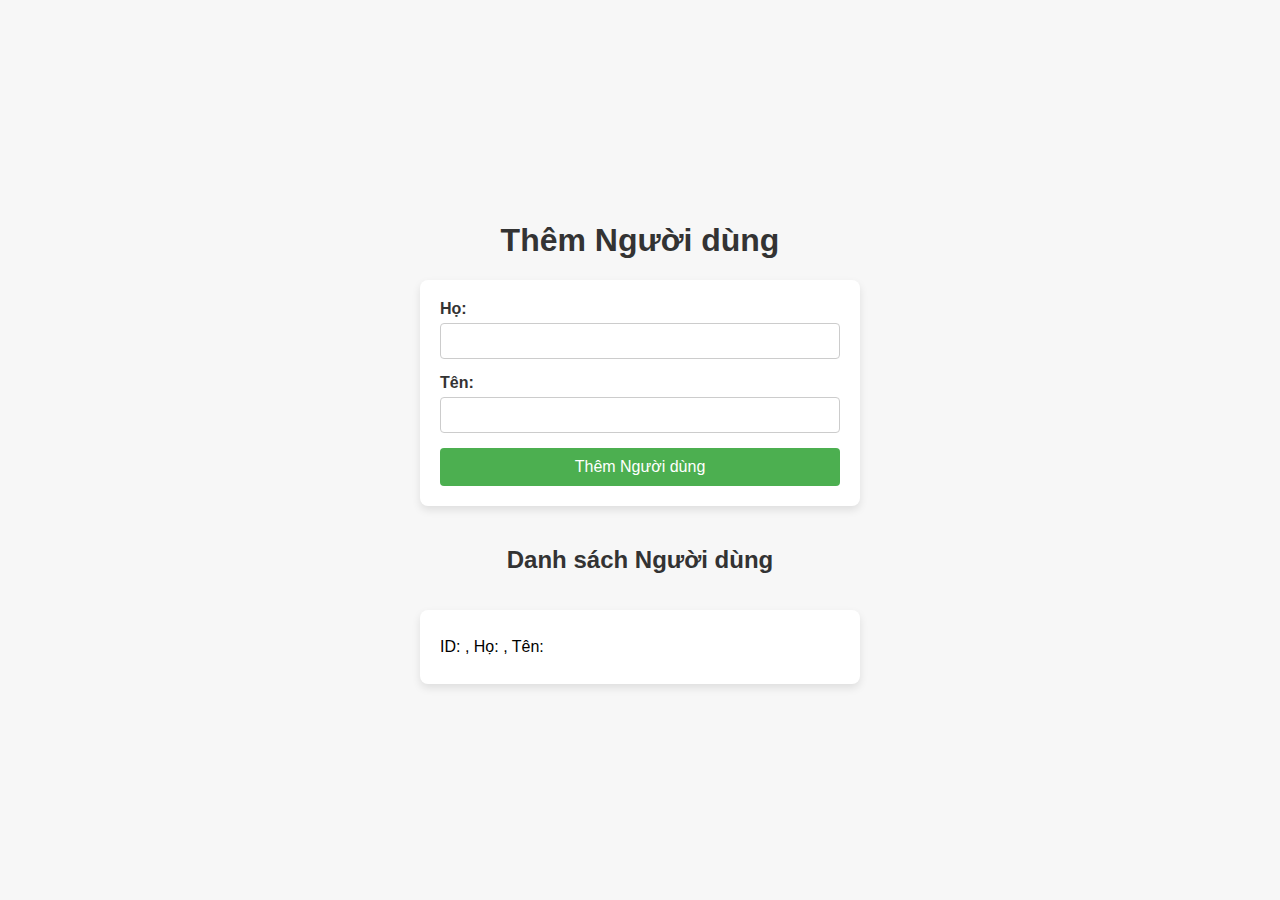
<file: src/main/resources/templates/index.html>
<!DOCTYPE html>
<html xmlns:th="http://www.thymeleaf.org">
<head>
    <title>Quản lý Người dùng</title>
    <style>
        body {
            font-family: Arial, sans-serif;
            display: flex;
            justify-content: center;
            align-items: center;
            flex-direction: column;
            min-height: 100vh;
            margin: 0;
            background-color: #f7f7f7;
        }

        h1, h2 {
            color: #333;
        }

        form {
            background-color: #fff;
            padding: 20px;
            border-radius: 8px;
            box-shadow: 0 4px 8px rgba(0, 0, 0, 0.1);
            max-width: 400px;
            width: 100%;
            margin-bottom: 20px;
        }

        label {
            display: block;
            font-weight: bold;
            margin-bottom: 5px;
            color: #333;
        }

        input[type="text"] {
            width: 100%;
            padding: 8px;
            margin-bottom: 15px;
            border: 1px solid #ccc;
            border-radius: 4px;
            font-size: 16px;
            box-sizing: border-box;
        }

        button {
            background-color: #4CAF50;
            color: white;
            padding: 10px 15px;
            border: none;
            border-radius: 4px;
            cursor: pointer;
            font-size: 16px;
            width: 100%;
            transition: background-color 0.3s;
        }

        button:hover {
            background-color: #45a049;
        }

        ul {
            list-style-type: none;
            padding: 0;
            max-width: 400px;
            width: 100%;
            background-color: #fff;
            padding: 20px;
            border-radius: 8px;
            box-shadow: 0 4px 8px rgba(0, 0, 0, 0.1);
        }

        li {
            padding: 8px 0;
            border-bottom: 1px solid #ccc;
        }

        li:last-child {
            border-bottom: none;
        }

        span {
            font-weight: bold;
        }
    </style>
</head>
<body>
<h1>Thêm Người dùng</h1>
<form action="#" th:action="@{/users/addUser}" th:object="${user}" method="post">
    <label for="firstName">Họ:</label>
    <input type="text" id="firstName" th:field="*{firstName}" required/>
    <label for="lastName">Tên:</label>
    <input type="text" id="lastName" th:field="*{lastName}" required/>
    <button type="submit">Thêm Người dùng</button>
</form>

<h2>Danh sách Người dùng</h2>
<ul>
    <li th:each="user : ${users}">
        ID: <span th:text="${user.id}"></span>, Họ: <span th:text="${user.firstName}"></span>, Tên: <span th:text="${user.lastName}"></span>
    </li>
</ul>
</body>
</html>
</file>
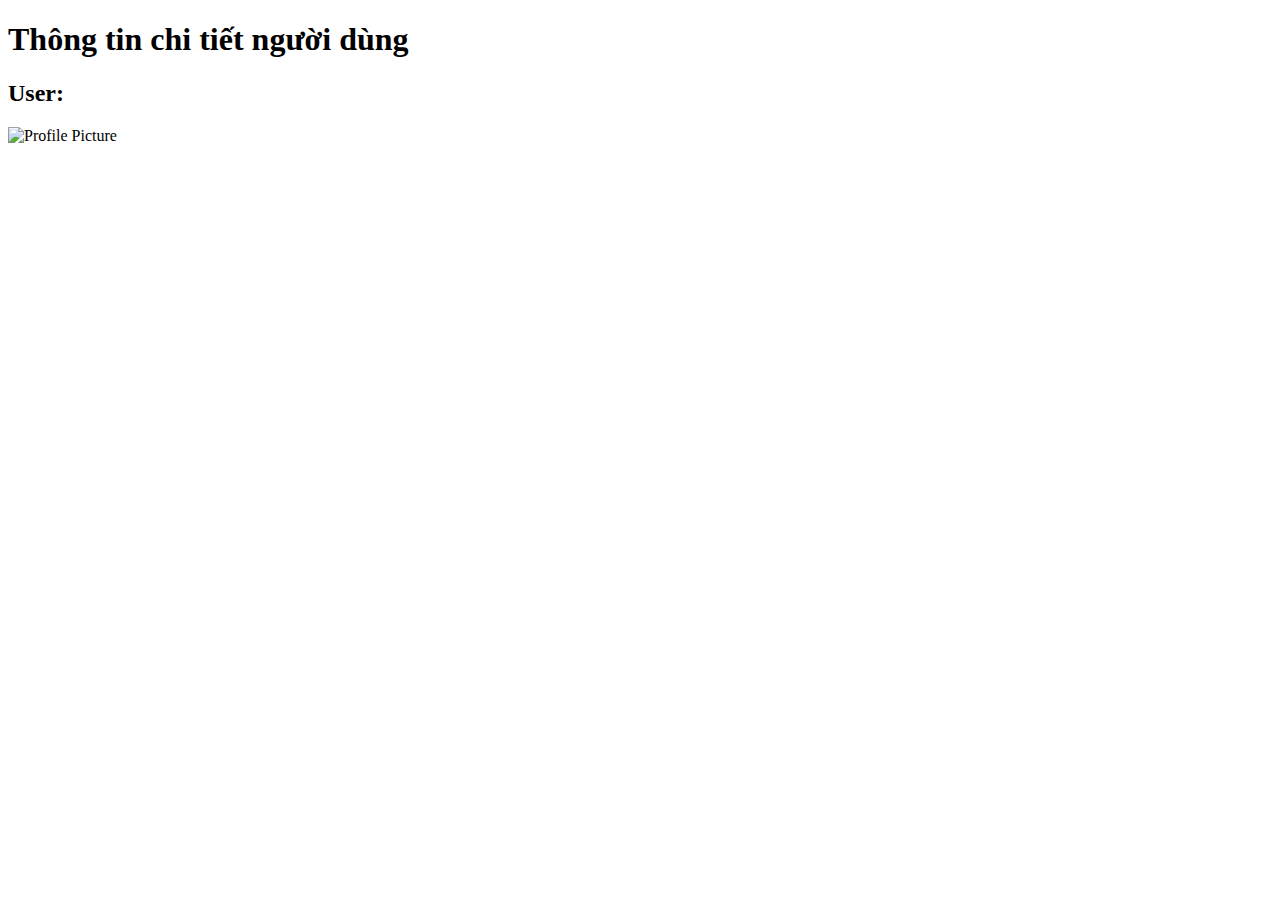
<file: src/main/resources/templates/user.html>
<!DOCTYPE HTML>
<html xmlns:th="http://www.thymeleaf.org" lang="en">
<head>
  <meta charset="UTF-8">
  <meta name="viewport" content="width=device-width, initial-scale=1.0">
  <title>Thông tin người dùng</title>
  <!-- Liên kết đến file CSS -->
  <link rel="stylesheet" th:href="@{/css/styles.css}">
</head>
<body>

<h1>Thông tin chi tiết người dùng</h1>
<h2 th:text="${userName}">User: </h2>

<!-- Thêm ảnh -->
<div class="profile-picture">
  <img th:src="@{/images/hotboy.jpg}" alt="Profile Picture">
</div>

</body>
</html>
</file>
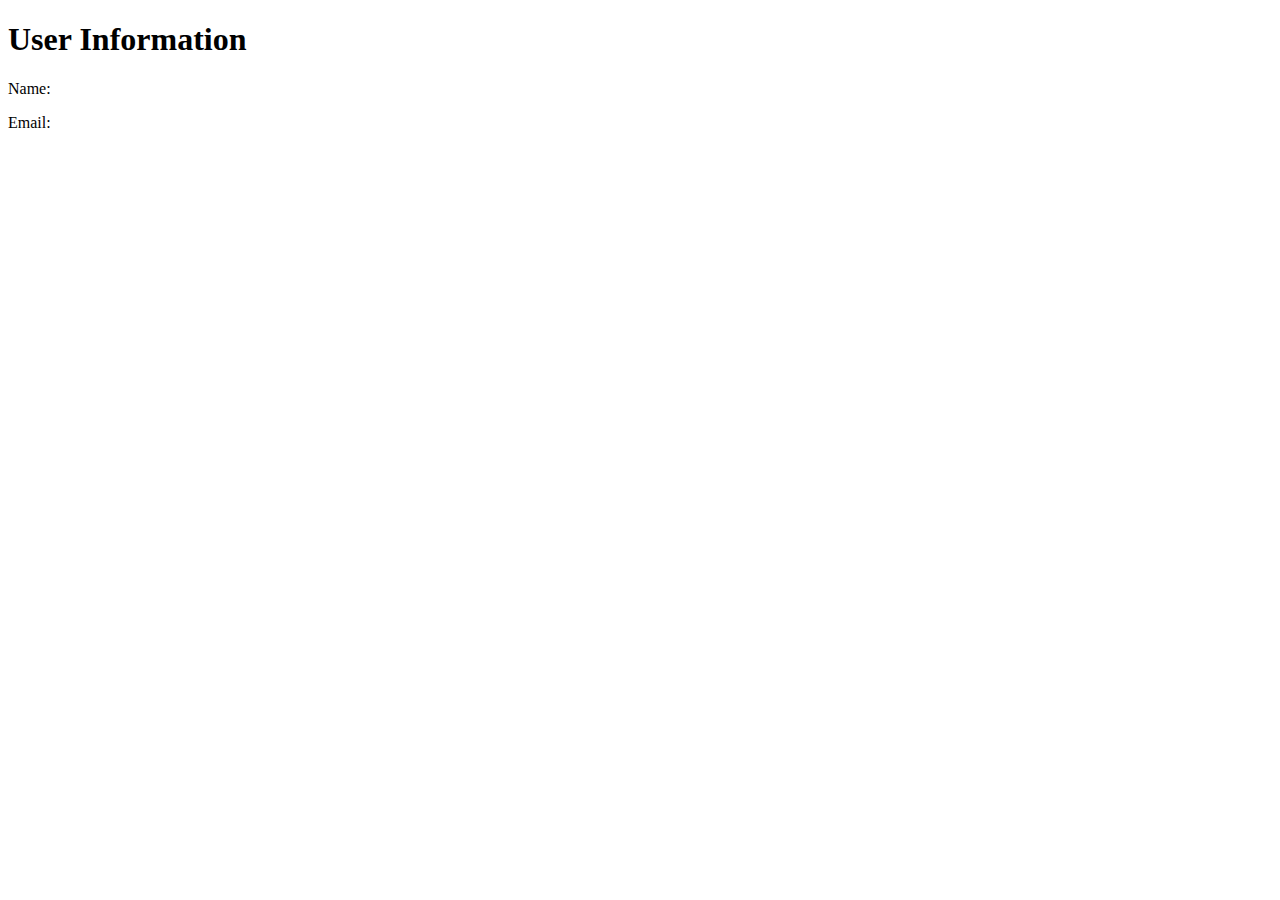
<file: src/main/resources/templates/user2.html>
<!DOCTYPE html>
<html xmlns:th="http://www.thymeleaf.org" lang="">
<head>
  <meta charset="UTF-8">
  <title>User Information</title>
</head>
<body>

<h1>User Information</h1>

<p>Name: <span th:text="${userName}"></span></p>
<p>Email: <span th:text="${userEmail}"></span></p>

</body>
</html>
</file>
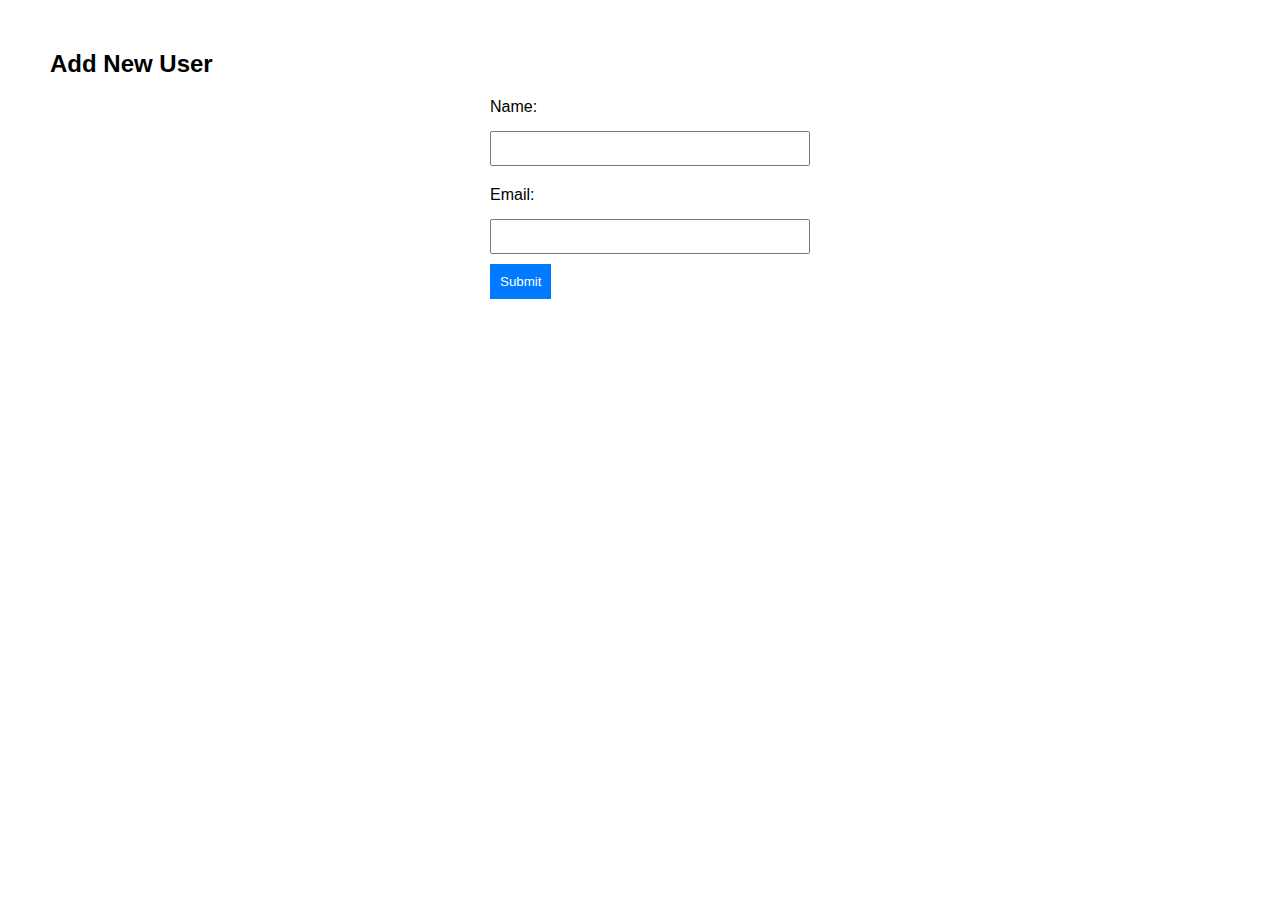
<file: src/main/resources/templates/pages/addUser.html>
<!DOCTYPE html>
<html xmlns:th="http://www.thymeleaf.org" lang="">
<head>
    <meta charset="UTF-8">
    <title>Add User</title>
    <style>
        body {
            font-family: Arial, sans-serif;
            margin: 50px;
        }
        form {
            width: 300px;
            margin: 0 auto;
        }
        label {
            display: block;
            margin: 10px 0 5px;
        }
        input {
            width: 100%;
            padding: 8px;
            margin: 10px 0;
        }
        button {
            padding: 10px;
            background-color: #007bff;
            color: white;
            border: none;
            cursor: pointer;
        }
    </style>
</head>
<body>

<h2>Add New User</h2>

<!-- Form gửi dữ liệu đến /add-user với method POST -->
<form th:action="@{/add-user}" method="post">
    <label for="name">Name:</label>
    <input type="text" id="name" name="name" th:value="${user.name}" required>

    <label for="email">Email:</label>
    <input type="email" id="email" name="email" th:value="${user.email}" required>

    <button type="submit">Submit</button>
</form>

</body>
</html>
</file>
